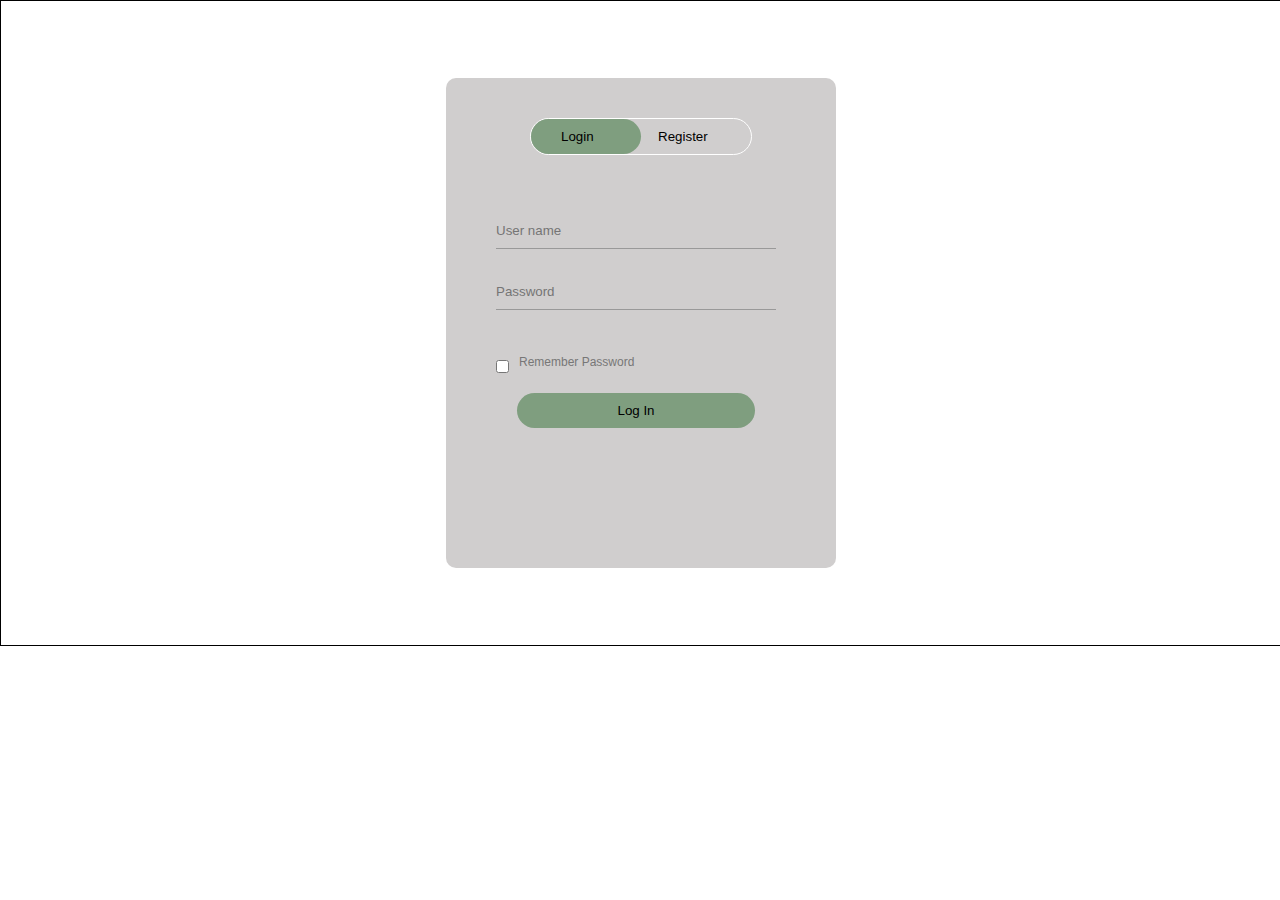
<file: index.html>
<!DOCTYPE html>
<html lang="en">

<head>
    <meta charset="UTF-8">
    <meta name="viewport" content="width=device-width, initial-scale=1.0">
    <title>Document</title>
    <link rel="stylesheet" href="index.css">
</head>
<body>
    <div class="hero">
        <div class="form-box">
            <div class="button-box">
                <div id="btn"></div>
                <button type="button" class="toggle-btn" onclick="login()">Login</button>
                <button type="button" class="toggle-btn" onclick="register()">Register</button>
            </div>
            <form id="login" class="input-group">
                <input type="text" class="input-field" placeholder="User name" required>
                <input type="password" class="input-field" placeholder="Password" required>
                <input type="checkbox" class="chech-box"><span>Remember Password</span>
                <button type="submit" class="submit-btn">Log In</button>
            </form>
            <form id="register" class="input-group">
                <input type="text" class="input-field" placeholder="User name" required>
                <input type="email" class="input-field" placeholder="Email" required>
                <input type="password" class="input-field" placeholder="Password" required>
                <input type="password" class="input-field" placeholder="Confrom Password" required>
                <input type="checkbox" class="chech-box"><span>I agree to the terms & conditions</span>
                <button type="submit" class="submit-btn">Register</button>
            </form>
        </div>
    </div>
    <script src="index.js"></script>
</body>

</html>
</file>
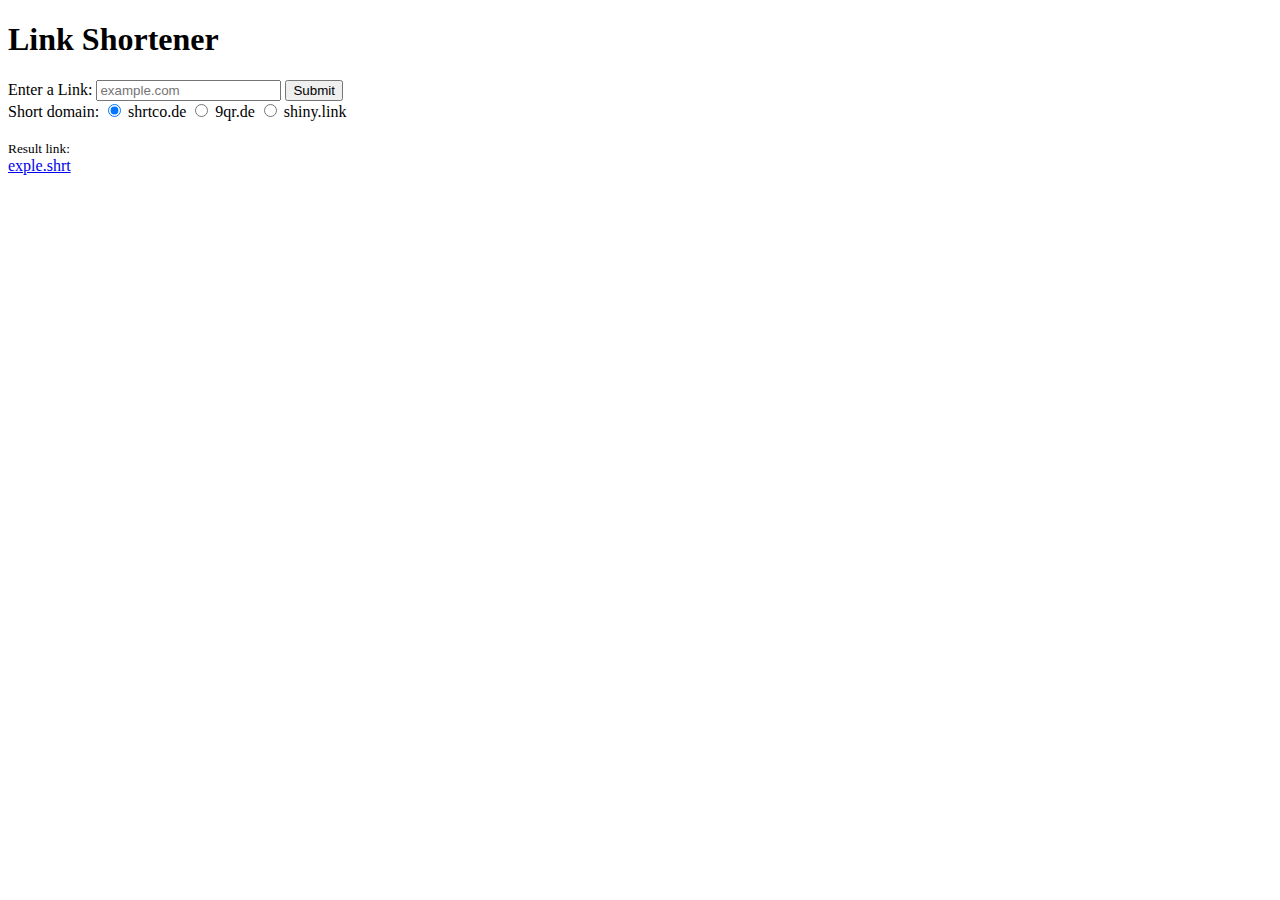
<file: CodeChallenge.html>
<!DOCTYPE html>
<html lang="en">

<head>
    <meta charset="UTF-8">
    <meta http-equiv="X-UA-Compatible" content="IE=edge">
    <meta name="viewport" content="width=device-width, initial-scale=1.0">
    <title>Document</title>
</head>

<body>
    <div>
        <h1>Link Shortener</h1>
        <div>
            <div>
                <label>
                    Enter a Link:
                    <input type="text" placeholder="example.com" id="input" value="">
                </label>
                <button type="submit" id="submit">Submit</button>
                <label>
                    <div>
                        Short domain:
                        <input type="radio" id="domain1" name="domain" value="shrtco.de" checked="">
                        <label for="domain1">shrtco.de</label>
                        <input type="radio" id="domain2" name="domain" value="9qr.de">
                        <label for="domain2">9qr.de</label>
                        <input type="radio" id="domain3" name="domain" value="shiny.link">
                        <label for="domain3">shiny.link</label>
                    </div>
                </label>
            </div>
        </div> 
    </div>
    <br>
    <div>
        <small>Result link:</small><br>
        <a href="https://www.mindx.edu.vn" target="_blank">exple.shrt</a>
    </div>
    <script src="CodeChallenge.js"></script>
</body>

</html>
</file>
<file: index.css>
*{
    margin: 0;
    padding: 0;
    font-family: sans-serif;
}
.hero{
    height: 100%;
    width: 100%;
    background-position: center;
    background-size: cover;
    border: 1px solid black;
}
.form-box{
    width: 380px;
    height: 480px;
    position: relative;
    margin: 6% auto;
    background: #d0cece;
    padding: 5px;
    overflow: hidden;
    border-radius: 10px;
}
.button-box{
    width: 220px;
    margin: 35px auto;
    position: relative;
    border:1px solid white ;
    border-radius: 30px;
}
.toggle-btn{
    padding: 10px 30px;
    cursor: pointer;
    background: transparent;
    border: 0;
    outline: none;
    position: relative;
}
#btn{
    top: 0;
    left: 0;
    position: absolute;
    width: 110px;
    height: 100%;
    background: rgb(127, 158, 127);
    border-radius: 30px;
    transition: .5s;
}
.input-group input {
    margin-bottom: 20px;
}
.input-group{
    top: 130px;
    position: absolute;
    width: 280px;
    transition: .5s;
}
.input-field{
    width: 100%;
    padding: 10px 0;
    margin: 5px 0;
    border-left: 0;
    border-top: 0;
    border-right: 0;
    border-bottom: 1px solid #999;
    outline: none;
    background: transparent;
}
.submit-btn{    
    width: 85%;
    padding: 10px 30px;
    cursor: pointer;
    display: block;
    margin: auto;
    background: rgb(127, 158, 127);
    border: 0;
    outline: none;
    border-radius: 30px;
}
.chech-box{
    margin: 30px 10px 30px 0;
    
}
span{
    color: #777;
    font-size: 12px;
    bottom: 59px;
    position: absolute;
}
#login{
    left: 50px;
}
#register{
    left: 450px;
}
</file>
